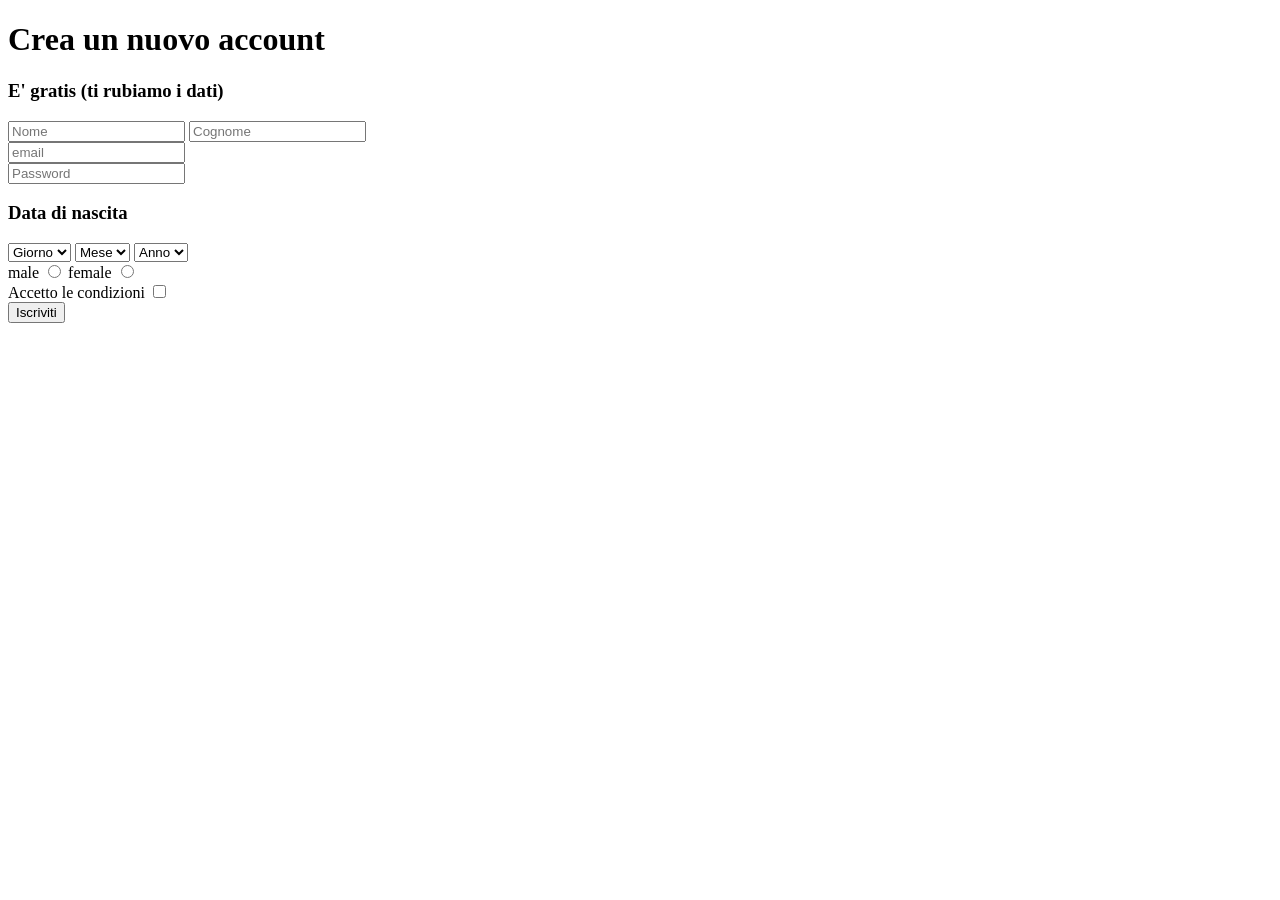
<file: esercizio.html>
<!DOCTYPE html>
<html>
<head>
    <meta charset="utf-8">
    <meta name="viewport" content="width=device-width, initial-scale=1">
    <title>esercizio</title>
</head>
<body>
    <h1>Crea un nuovo account</h1>
    <h3>E' gratis (ti rubiamo i dati)</h3>
    <form>
        <label for="nome"></label>
        <input type="text" id="nome" placeholder="Nome" required>
        <label for="cognome"></label>
        <input type="text" id="cognome" placeholder="Cognome" required>
        <div>
            <label for="email"></label>
            <input id="email" type="email" placeholder="email" pattern=".{5.20}" required title="5 to 20 characters" required>
        </div>
        <div>
            <label for="password"></label>
            <input id="password" type="password" placeholder="Password" pattern=".{5.20}" required title="5 to 20 characters" required>
        </div>

            <h3>Data di nascita</h3>
        <div>
            <select>
                <option disabled selected>Giorno</option>
                <option>1</option>
                <option>2</option>
                <option>3</option>
            </select>
            <select>
                <option disabled selected>Mese</option>
                <option>1</option>
                <option>2</option>
                <option>3</option>
            </select>
            <select>
                <option disabled selected>Anno</option>
                <option>1</option>
                <option>2</option>
                <option>3</option>
            </select>
        </div>    
        <div>
            <label for="maschio">male</label>
            <input name="genere" id="maschio" type="radio">
            <label for="femmina">female</label>
            <input name="genere" id="femmina" type="radio">
        </div>
        <div>
            <label for="check">Accetto le condizioni</label>
            <input id="check" type="checkbox">
        </div>
        <div>
            <button>Iscriviti</button>
        </div>

    </form>
</body>
</file>
